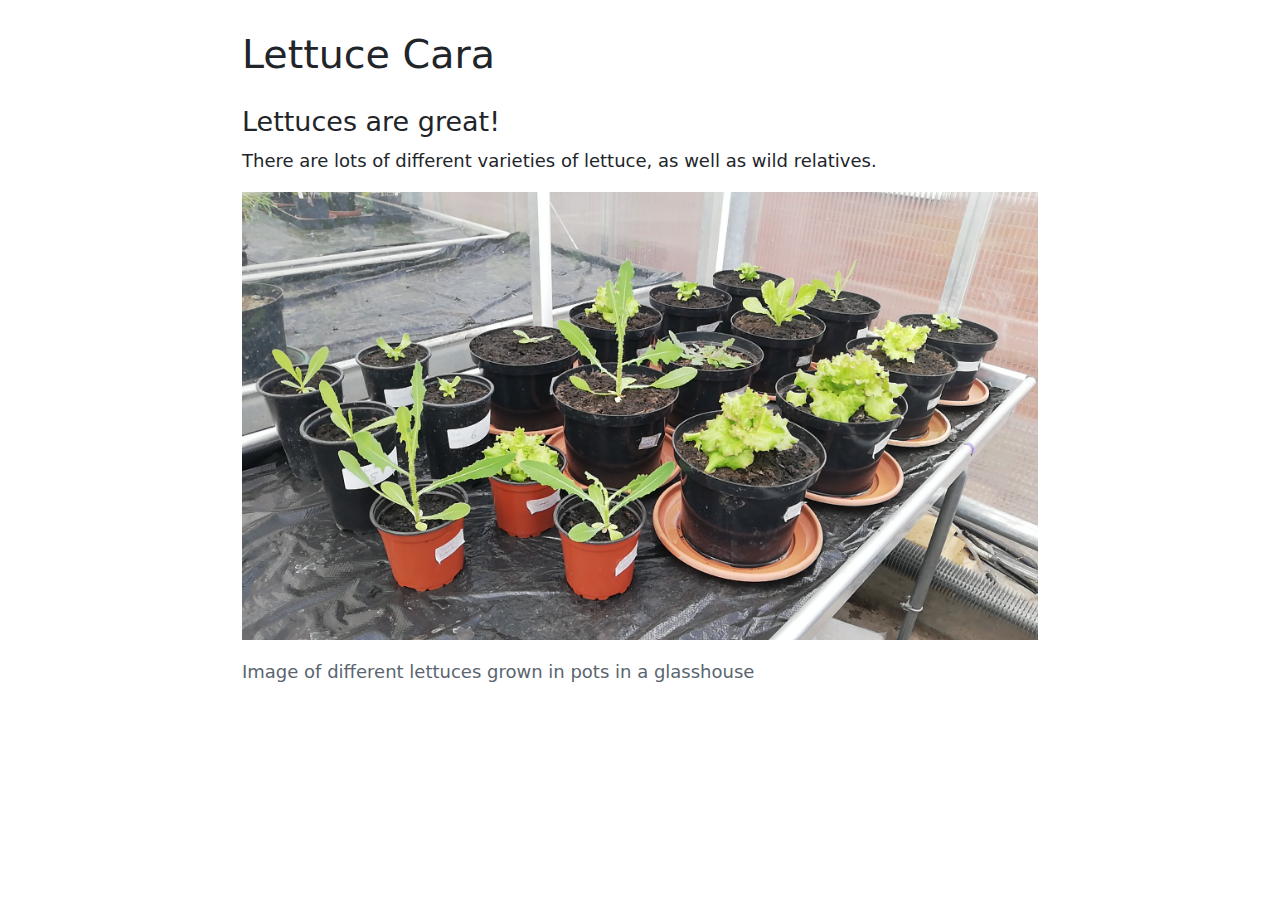
<file: Website/docs/index.html>
<html xmlns="http://www.w3.org/1999/xhtml">    
  <head>      
    <title>Redirect to Website.html</title>      
    <meta http-equiv="refresh" content="0;URL='Website.html'" />    
  </head>    
  <body> 
  </body>  
</html>
</file>
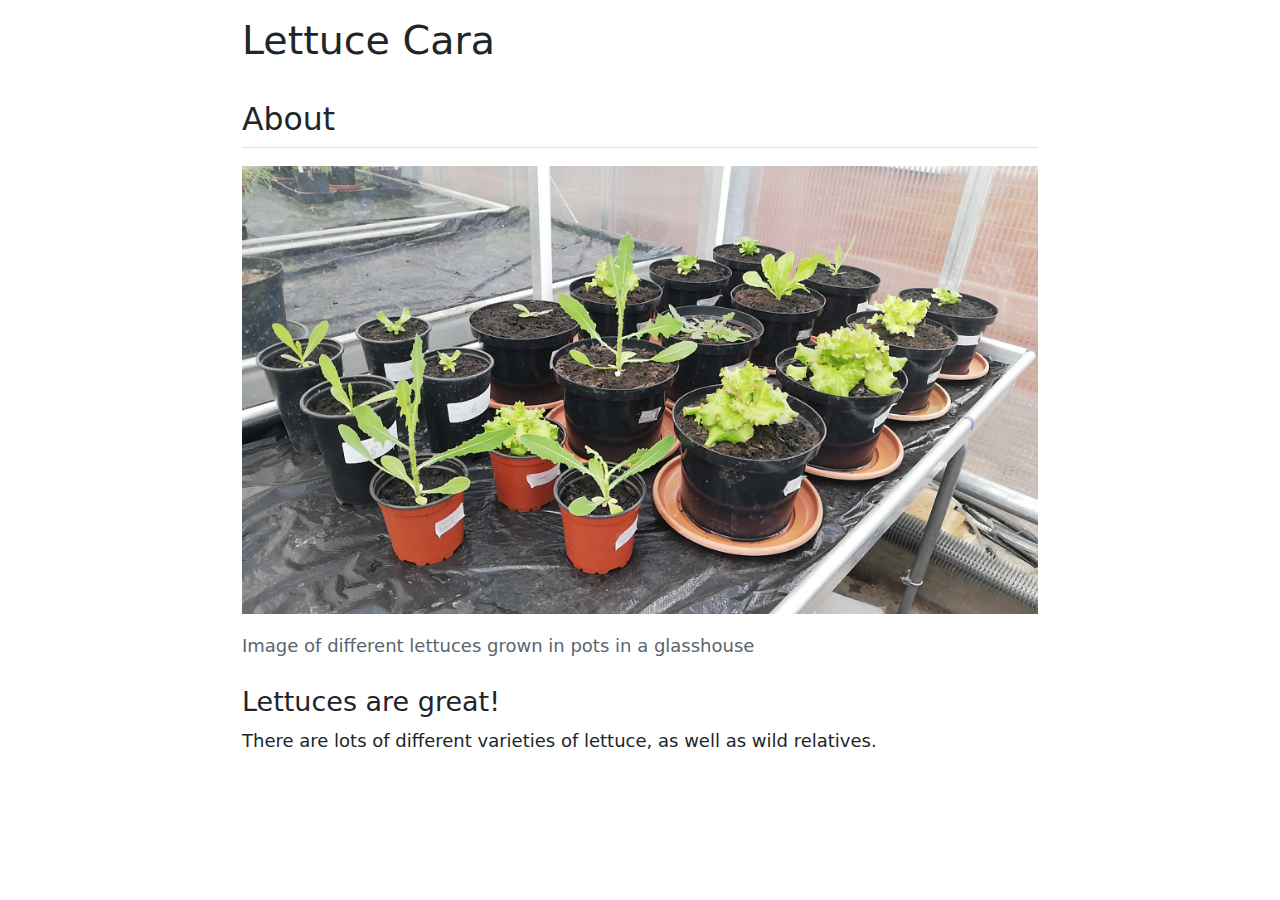
<file: Website/Website.html>
<!DOCTYPE html>
<html xmlns="http://www.w3.org/1999/xhtml" lang="en" xml:lang="en"><head>

<meta charset="utf-8">
<meta name="generator" content="quarto-1.1.189">

<meta name="viewport" content="width=device-width, initial-scale=1.0, user-scalable=yes">


<title>Lettuce Cara</title>
<style>
code{white-space: pre-wrap;}
span.smallcaps{font-variant: small-caps;}
div.columns{display: flex; gap: min(4vw, 1.5em);}
div.column{flex: auto; overflow-x: auto;}
div.hanging-indent{margin-left: 1.5em; text-indent: -1.5em;}
ul.task-list{list-style: none;}
ul.task-list li input[type="checkbox"] {
  width: 0.8em;
  margin: 0 0.8em 0.2em -1.6em;
  vertical-align: middle;
}
</style>


<script src="Website_files/libs/clipboard/clipboard.min.js"></script>
<script src="Website_files/libs/quarto-html/quarto.js"></script>
<script src="Website_files/libs/quarto-html/popper.min.js"></script>
<script src="Website_files/libs/quarto-html/tippy.umd.min.js"></script>
<script src="Website_files/libs/quarto-html/anchor.min.js"></script>
<link href="Website_files/libs/quarto-html/tippy.css" rel="stylesheet">
<link href="Website_files/libs/quarto-html/quarto-syntax-highlighting.css" rel="stylesheet" id="quarto-text-highlighting-styles">
<script src="Website_files/libs/bootstrap/bootstrap.min.js"></script>
<link href="Website_files/libs/bootstrap/bootstrap-icons.css" rel="stylesheet">
<link href="Website_files/libs/bootstrap/bootstrap.min.css" rel="stylesheet" id="quarto-bootstrap" data-mode="light">


</head>

<body class="fullcontent">

<div id="quarto-content" class="page-columns page-rows-contents page-layout-article">

<main class="content" id="quarto-document-content">

<header id="title-block-header" class="quarto-title-block default">
<div class="quarto-title">
<h1 class="title">Lettuce Cara</h1>
</div>



<div class="quarto-title-meta">

    
    
  </div>
  

</header>

<section id="about" class="level2">
<h2 class="anchored" data-anchor-id="about">About</h2>
<div class="quarto-figure quarto-figure-center">
<figure class="figure">
<p><img src="Images/Lettuces.jpeg" class="img-fluid figure-img"></p>
<p></p><figcaption class="figure-caption">Image of different lettuces grown in pots in a glasshouse</figcaption><p></p>
</figure>
</div>
<section id="lettuces-are-great" class="level3">
<h3 class="anchored" data-anchor-id="lettuces-are-great">Lettuces are great!</h3>
<p>There are lots of different varieties of lettuce, as well as wild relatives.</p>
</section>
</section>

</main>
<!-- /main column -->
<script id="quarto-html-after-body" type="application/javascript">
window.document.addEventListener("DOMContentLoaded", function (event) {
  const toggleBodyColorMode = (bsSheetEl) => {
    const mode = bsSheetEl.getAttribute("data-mode");
    const bodyEl = window.document.querySelector("body");
    if (mode === "dark") {
      bodyEl.classList.add("quarto-dark");
      bodyEl.classList.remove("quarto-light");
    } else {
      bodyEl.classList.add("quarto-light");
      bodyEl.classList.remove("quarto-dark");
    }
  }
  const toggleBodyColorPrimary = () => {
    const bsSheetEl = window.document.querySelector("link#quarto-bootstrap");
    if (bsSheetEl) {
      toggleBodyColorMode(bsSheetEl);
    }
  }
  toggleBodyColorPrimary();  
  const icon = "";
  const anchorJS = new window.AnchorJS();
  anchorJS.options = {
    placement: 'right',
    icon: icon
  };
  anchorJS.add('.anchored');
  const clipboard = new window.ClipboardJS('.code-copy-button', {
    target: function(trigger) {
      return trigger.previousElementSibling;
    }
  });
  clipboard.on('success', function(e) {
    // button target
    const button = e.trigger;
    // don't keep focus
    button.blur();
    // flash "checked"
    button.classList.add('code-copy-button-checked');
    var currentTitle = button.getAttribute("title");
    button.setAttribute("title", "Copied!");
    setTimeout(function() {
      button.setAttribute("title", currentTitle);
      button.classList.remove('code-copy-button-checked');
    }, 1000);
    // clear code selection
    e.clearSelection();
  });
  function tippyHover(el, contentFn) {
    const config = {
      allowHTML: true,
      content: contentFn,
      maxWidth: 500,
      delay: 100,
      arrow: false,
      appendTo: function(el) {
          return el.parentElement;
      },
      interactive: true,
      interactiveBorder: 10,
      theme: 'quarto',
      placement: 'bottom-start'
    };
    window.tippy(el, config); 
  }
  const noterefs = window.document.querySelectorAll('a[role="doc-noteref"]');
  for (var i=0; i<noterefs.length; i++) {
    const ref = noterefs[i];
    tippyHover(ref, function() {
      // use id or data attribute instead here
      let href = ref.getAttribute('data-footnote-href') || ref.getAttribute('href');
      try { href = new URL(href).hash; } catch {}
      const id = href.replace(/^#\/?/, "");
      const note = window.document.getElementById(id);
      return note.innerHTML;
    });
  }
  var bibliorefs = window.document.querySelectorAll('a[role="doc-biblioref"]');
  for (var i=0; i<bibliorefs.length; i++) {
    const ref = bibliorefs[i];
    const cites = ref.parentNode.getAttribute('data-cites').split(' ');
    tippyHover(ref, function() {
      var popup = window.document.createElement('div');
      cites.forEach(function(cite) {
        var citeDiv = window.document.createElement('div');
        citeDiv.classList.add('hanging-indent');
        citeDiv.classList.add('csl-entry');
        var biblioDiv = window.document.getElementById('ref-' + cite);
        if (biblioDiv) {
          citeDiv.innerHTML = biblioDiv.innerHTML;
        }
        popup.appendChild(citeDiv);
      });
      return popup.innerHTML;
    });
  }
});
</script>
</div> <!-- /content -->



</body></html>
</file>
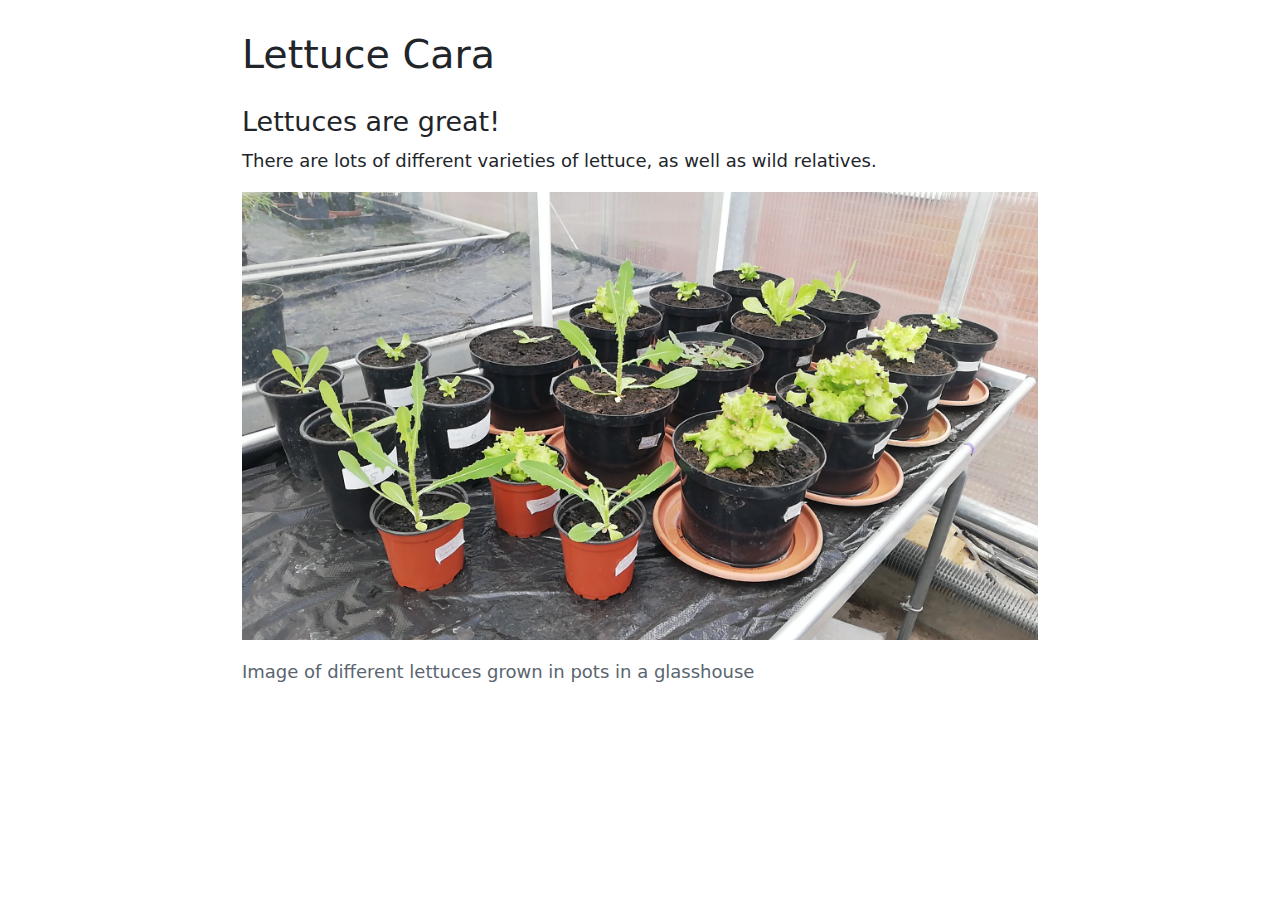
<file: Website/docs/Website.html>
<!DOCTYPE html>
<html xmlns="http://www.w3.org/1999/xhtml" lang="en" xml:lang="en"><head>

<meta charset="utf-8">
<meta name="generator" content="quarto-1.1.189">

<meta name="viewport" content="width=device-width, initial-scale=1.0, user-scalable=yes">


<title>Lettuce Cara</title>
<style>
code{white-space: pre-wrap;}
span.smallcaps{font-variant: small-caps;}
div.columns{display: flex; gap: min(4vw, 1.5em);}
div.column{flex: auto; overflow-x: auto;}
div.hanging-indent{margin-left: 1.5em; text-indent: -1.5em;}
ul.task-list{list-style: none;}
ul.task-list li input[type="checkbox"] {
  width: 0.8em;
  margin: 0 0.8em 0.2em -1.6em;
  vertical-align: middle;
}
</style>


<script src="site_libs/quarto-nav/quarto-nav.js"></script>
<script src="site_libs/clipboard/clipboard.min.js"></script>
<script src="site_libs/quarto-search/autocomplete.umd.js"></script>
<script src="site_libs/quarto-search/fuse.min.js"></script>
<script src="site_libs/quarto-search/quarto-search.js"></script>
<meta name="quarto:offset" content="./">
<script src="site_libs/quarto-html/quarto.js"></script>
<script src="site_libs/quarto-html/popper.min.js"></script>
<script src="site_libs/quarto-html/tippy.umd.min.js"></script>
<script src="site_libs/quarto-html/anchor.min.js"></script>
<link href="site_libs/quarto-html/tippy.css" rel="stylesheet">
<link href="site_libs/quarto-html/quarto-syntax-highlighting.css" rel="stylesheet" id="quarto-text-highlighting-styles">
<script src="site_libs/bootstrap/bootstrap.min.js"></script>
<link href="site_libs/bootstrap/bootstrap-icons.css" rel="stylesheet">
<link href="site_libs/bootstrap/bootstrap.min.css" rel="stylesheet" id="quarto-bootstrap" data-mode="light">
<script id="quarto-search-options" type="application/json">{
  "location": "sidebar",
  "copy-button": false,
  "collapse-after": 3,
  "panel-placement": "start",
  "type": "textbox",
  "limit": 20,
  "language": {
    "search-no-results-text": "No results",
    "search-matching-documents-text": "matching documents",
    "search-copy-link-title": "Copy link to search",
    "search-hide-matches-text": "Hide additional matches",
    "search-more-match-text": "more match in this document",
    "search-more-matches-text": "more matches in this document",
    "search-clear-button-title": "Clear",
    "search-detached-cancel-button-title": "Cancel",
    "search-submit-button-title": "Submit"
  }
}</script>


</head>

<body class="fullcontent">

<div id="quarto-search-results"></div>
<!-- content -->
<div id="quarto-content" class="quarto-container page-columns page-rows-contents page-layout-article">
<!-- sidebar -->
<!-- margin-sidebar -->
    
<!-- main -->
<main class="content" id="quarto-document-content">

<header id="title-block-header" class="quarto-title-block default">
<div class="quarto-title">
<h1 class="title">Lettuce Cara</h1>
</div>



<div class="quarto-title-meta">

    
    
  </div>
  

</header>

<section id="lettuces-are-great" class="level3">
<h3 class="anchored" data-anchor-id="lettuces-are-great">Lettuces are great!</h3>
<p>There are lots of different varieties of lettuce, as well as wild relatives.</p>
<div class="quarto-figure quarto-figure-center">
<figure class="figure">
<p><img src="Images/Lettuces.jpeg" class="img-fluid figure-img"></p>
<p></p><figcaption class="figure-caption">Image of different lettuces grown in pots in a glasshouse</figcaption><p></p>
</figure>
</div>


</section>

</main> <!-- /main -->
<script id="quarto-html-after-body" type="application/javascript">
window.document.addEventListener("DOMContentLoaded", function (event) {
  const toggleBodyColorMode = (bsSheetEl) => {
    const mode = bsSheetEl.getAttribute("data-mode");
    const bodyEl = window.document.querySelector("body");
    if (mode === "dark") {
      bodyEl.classList.add("quarto-dark");
      bodyEl.classList.remove("quarto-light");
    } else {
      bodyEl.classList.add("quarto-light");
      bodyEl.classList.remove("quarto-dark");
    }
  }
  const toggleBodyColorPrimary = () => {
    const bsSheetEl = window.document.querySelector("link#quarto-bootstrap");
    if (bsSheetEl) {
      toggleBodyColorMode(bsSheetEl);
    }
  }
  toggleBodyColorPrimary();  
  const icon = "";
  const anchorJS = new window.AnchorJS();
  anchorJS.options = {
    placement: 'right',
    icon: icon
  };
  anchorJS.add('.anchored');
  const clipboard = new window.ClipboardJS('.code-copy-button', {
    target: function(trigger) {
      return trigger.previousElementSibling;
    }
  });
  clipboard.on('success', function(e) {
    // button target
    const button = e.trigger;
    // don't keep focus
    button.blur();
    // flash "checked"
    button.classList.add('code-copy-button-checked');
    var currentTitle = button.getAttribute("title");
    button.setAttribute("title", "Copied!");
    setTimeout(function() {
      button.setAttribute("title", currentTitle);
      button.classList.remove('code-copy-button-checked');
    }, 1000);
    // clear code selection
    e.clearSelection();
  });
  function tippyHover(el, contentFn) {
    const config = {
      allowHTML: true,
      content: contentFn,
      maxWidth: 500,
      delay: 100,
      arrow: false,
      appendTo: function(el) {
          return el.parentElement;
      },
      interactive: true,
      interactiveBorder: 10,
      theme: 'quarto',
      placement: 'bottom-start'
    };
    window.tippy(el, config); 
  }
  const noterefs = window.document.querySelectorAll('a[role="doc-noteref"]');
  for (var i=0; i<noterefs.length; i++) {
    const ref = noterefs[i];
    tippyHover(ref, function() {
      // use id or data attribute instead here
      let href = ref.getAttribute('data-footnote-href') || ref.getAttribute('href');
      try { href = new URL(href).hash; } catch {}
      const id = href.replace(/^#\/?/, "");
      const note = window.document.getElementById(id);
      return note.innerHTML;
    });
  }
  var bibliorefs = window.document.querySelectorAll('a[role="doc-biblioref"]');
  for (var i=0; i<bibliorefs.length; i++) {
    const ref = bibliorefs[i];
    const cites = ref.parentNode.getAttribute('data-cites').split(' ');
    tippyHover(ref, function() {
      var popup = window.document.createElement('div');
      cites.forEach(function(cite) {
        var citeDiv = window.document.createElement('div');
        citeDiv.classList.add('hanging-indent');
        citeDiv.classList.add('csl-entry');
        var biblioDiv = window.document.getElementById('ref-' + cite);
        if (biblioDiv) {
          citeDiv.innerHTML = biblioDiv.innerHTML;
        }
        popup.appendChild(citeDiv);
      });
      return popup.innerHTML;
    });
  }
});
</script>
</div> <!-- /content -->



</body></html>
</file>
<file: Website/Website_files/libs/quarto-html/tippy.css>
.tippy-box[data-animation=fade][data-state=hidden]{opacity:0}[data-tippy-root]{max-width:calc(100vw - 10px)}.tippy-box{position:relative;background-color:#333;color:#fff;border-radius:4px;font-size:14px;line-height:1.4;white-space:normal;outline:0;transition-property:transform,visibility,opacity}.tippy-box[data-placement^=top]>.tippy-arrow{bottom:0}.tippy-box[data-placement^=top]>.tippy-arrow:before{bottom:-7px;left:0;border-width:8px 8px 0;border-top-color:initial;transform-origin:center top}.tippy-box[data-placement^=bottom]>.tippy-arrow{top:0}.tippy-box[data-placement^=bottom]>.tippy-arrow:before{top:-7px;left:0;border-width:0 8px 8px;border-bottom-color:initial;transform-origin:center bottom}.tippy-box[data-placement^=left]>.tippy-arrow{right:0}.tippy-box[data-placement^=left]>.tippy-arrow:before{border-width:8px 0 8px 8px;border-left-color:initial;right:-7px;transform-origin:center left}.tippy-box[data-placement^=right]>.tippy-arrow{left:0}.tippy-box[data-placement^=right]>.tippy-arrow:before{left:-7px;border-width:8px 8px 8px 0;border-right-color:initial;transform-origin:center right}.tippy-box[data-inertia][data-state=visible]{transition-timing-function:cubic-bezier(.54,1.5,.38,1.11)}.tippy-arrow{width:16px;height:16px;color:#333}.tippy-arrow:before{content:"";position:absolute;border-color:transparent;border-style:solid}.tippy-content{position:relative;padding:5px 9px;z-index:1}
</file>
<file: Website/Website_files/libs/quarto-html/quarto-syntax-highlighting.css>
/* quarto syntax highlight colors */
:root {
  --quarto-hl-ot-color: #003B4F;
  --quarto-hl-at-color: #657422;
  --quarto-hl-ss-color: #20794D;
  --quarto-hl-an-color: #5E5E5E;
  --quarto-hl-fu-color: #4758AB;
  --quarto-hl-st-color: #20794D;
  --quarto-hl-cf-color: #003B4F;
  --quarto-hl-op-color: #5E5E5E;
  --quarto-hl-er-color: #AD0000;
  --quarto-hl-bn-color: #AD0000;
  --quarto-hl-al-color: #AD0000;
  --quarto-hl-va-color: #111111;
  --quarto-hl-bu-color: inherit;
  --quarto-hl-ex-color: inherit;
  --quarto-hl-pp-color: #AD0000;
  --quarto-hl-in-color: #5E5E5E;
  --quarto-hl-vs-color: #20794D;
  --quarto-hl-wa-color: #5E5E5E;
  --quarto-hl-do-color: #5E5E5E;
  --quarto-hl-im-color: #00769E;
  --quarto-hl-ch-color: #20794D;
  --quarto-hl-dt-color: #AD0000;
  --quarto-hl-fl-color: #AD0000;
  --quarto-hl-co-color: #5E5E5E;
  --quarto-hl-cv-color: #5E5E5E;
  --quarto-hl-cn-color: #8f5902;
  --quarto-hl-sc-color: #5E5E5E;
  --quarto-hl-dv-color: #AD0000;
  --quarto-hl-kw-color: #003B4F;
}

/* other quarto variables */
:root {
  --quarto-font-monospace: SFMono-Regular, Menlo, Monaco, Consolas, "Liberation Mono", "Courier New", monospace;
}

pre > code.sourceCode > span {
  color: #003B4F;
}

code span {
  color: #003B4F;
}

code.sourceCode > span {
  color: #003B4F;
}

div.sourceCode,
div.sourceCode pre.sourceCode {
  color: #003B4F;
}

code span.ot {
  color: #003B4F;
}

code span.at {
  color: #657422;
}

code span.ss {
  color: #20794D;
}

code span.an {
  color: #5E5E5E;
}

code span.fu {
  color: #4758AB;
}

code span.st {
  color: #20794D;
}

code span.cf {
  color: #003B4F;
}

code span.op {
  color: #5E5E5E;
}

code span.er {
  color: #AD0000;
}

code span.bn {
  color: #AD0000;
}

code span.al {
  color: #AD0000;
}

code span.va {
  color: #111111;
}

code span.pp {
  color: #AD0000;
}

code span.in {
  color: #5E5E5E;
}

code span.vs {
  color: #20794D;
}

code span.wa {
  color: #5E5E5E;
  font-style: italic;
}

code span.do {
  color: #5E5E5E;
  font-style: italic;
}

code span.im {
  color: #00769E;
}

code span.ch {
  color: #20794D;
}

code span.dt {
  color: #AD0000;
}

code span.fl {
  color: #AD0000;
}

code span.co {
  color: #5E5E5E;
}

code span.cv {
  color: #5E5E5E;
  font-style: italic;
}

code span.cn {
  color: #8f5902;
}

code span.sc {
  color: #5E5E5E;
}

code span.dv {
  color: #AD0000;
}

code span.kw {
  color: #003B4F;
}

.prevent-inlining {
  content: "</";
}

/*# sourceMappingURL=debc5d5d77c3f9108843748ff7464032.css.map */
</file>
<file: Website/docs/site_libs/quarto-html/tippy.css>
.tippy-box[data-animation=fade][data-state=hidden]{opacity:0}[data-tippy-root]{max-width:calc(100vw - 10px)}.tippy-box{position:relative;background-color:#333;color:#fff;border-radius:4px;font-size:14px;line-height:1.4;white-space:normal;outline:0;transition-property:transform,visibility,opacity}.tippy-box[data-placement^=top]>.tippy-arrow{bottom:0}.tippy-box[data-placement^=top]>.tippy-arrow:before{bottom:-7px;left:0;border-width:8px 8px 0;border-top-color:initial;transform-origin:center top}.tippy-box[data-placement^=bottom]>.tippy-arrow{top:0}.tippy-box[data-placement^=bottom]>.tippy-arrow:before{top:-7px;left:0;border-width:0 8px 8px;border-bottom-color:initial;transform-origin:center bottom}.tippy-box[data-placement^=left]>.tippy-arrow{right:0}.tippy-box[data-placement^=left]>.tippy-arrow:before{border-width:8px 0 8px 8px;border-left-color:initial;right:-7px;transform-origin:center left}.tippy-box[data-placement^=right]>.tippy-arrow{left:0}.tippy-box[data-placement^=right]>.tippy-arrow:before{left:-7px;border-width:8px 8px 8px 0;border-right-color:initial;transform-origin:center right}.tippy-box[data-inertia][data-state=visible]{transition-timing-function:cubic-bezier(.54,1.5,.38,1.11)}.tippy-arrow{width:16px;height:16px;color:#333}.tippy-arrow:before{content:"";position:absolute;border-color:transparent;border-style:solid}.tippy-content{position:relative;padding:5px 9px;z-index:1}
</file>
<file: Website/docs/site_libs/quarto-html/quarto-syntax-highlighting.css>
/* quarto syntax highlight colors */
:root {
  --quarto-hl-ot-color: #003B4F;
  --quarto-hl-at-color: #657422;
  --quarto-hl-ss-color: #20794D;
  --quarto-hl-an-color: #5E5E5E;
  --quarto-hl-fu-color: #4758AB;
  --quarto-hl-st-color: #20794D;
  --quarto-hl-cf-color: #003B4F;
  --quarto-hl-op-color: #5E5E5E;
  --quarto-hl-er-color: #AD0000;
  --quarto-hl-bn-color: #AD0000;
  --quarto-hl-al-color: #AD0000;
  --quarto-hl-va-color: #111111;
  --quarto-hl-bu-color: inherit;
  --quarto-hl-ex-color: inherit;
  --quarto-hl-pp-color: #AD0000;
  --quarto-hl-in-color: #5E5E5E;
  --quarto-hl-vs-color: #20794D;
  --quarto-hl-wa-color: #5E5E5E;
  --quarto-hl-do-color: #5E5E5E;
  --quarto-hl-im-color: #00769E;
  --quarto-hl-ch-color: #20794D;
  --quarto-hl-dt-color: #AD0000;
  --quarto-hl-fl-color: #AD0000;
  --quarto-hl-co-color: #5E5E5E;
  --quarto-hl-cv-color: #5E5E5E;
  --quarto-hl-cn-color: #8f5902;
  --quarto-hl-sc-color: #5E5E5E;
  --quarto-hl-dv-color: #AD0000;
  --quarto-hl-kw-color: #003B4F;
}

/* other quarto variables */
:root {
  --quarto-font-monospace: SFMono-Regular, Menlo, Monaco, Consolas, "Liberation Mono", "Courier New", monospace;
}

pre > code.sourceCode > span {
  color: #003B4F;
}

code span {
  color: #003B4F;
}

code.sourceCode > span {
  color: #003B4F;
}

div.sourceCode,
div.sourceCode pre.sourceCode {
  color: #003B4F;
}

code span.ot {
  color: #003B4F;
}

code span.at {
  color: #657422;
}

code span.ss {
  color: #20794D;
}

code span.an {
  color: #5E5E5E;
}

code span.fu {
  color: #4758AB;
}

code span.st {
  color: #20794D;
}

code span.cf {
  color: #003B4F;
}

code span.op {
  color: #5E5E5E;
}

code span.er {
  color: #AD0000;
}

code span.bn {
  color: #AD0000;
}

code span.al {
  color: #AD0000;
}

code span.va {
  color: #111111;
}

code span.pp {
  color: #AD0000;
}

code span.in {
  color: #5E5E5E;
}

code span.vs {
  color: #20794D;
}

code span.wa {
  color: #5E5E5E;
  font-style: italic;
}

code span.do {
  color: #5E5E5E;
  font-style: italic;
}

code span.im {
  color: #00769E;
}

code span.ch {
  color: #20794D;
}

code span.dt {
  color: #AD0000;
}

code span.fl {
  color: #AD0000;
}

code span.co {
  color: #5E5E5E;
}

code span.cv {
  color: #5E5E5E;
  font-style: italic;
}

code span.cn {
  color: #8f5902;
}

code span.sc {
  color: #5E5E5E;
}

code span.dv {
  color: #AD0000;
}

code span.kw {
  color: #003B4F;
}

.prevent-inlining {
  content: "</";
}

/*# sourceMappingURL=debc5d5d77c3f9108843748ff7464032.css.map */
</file>
